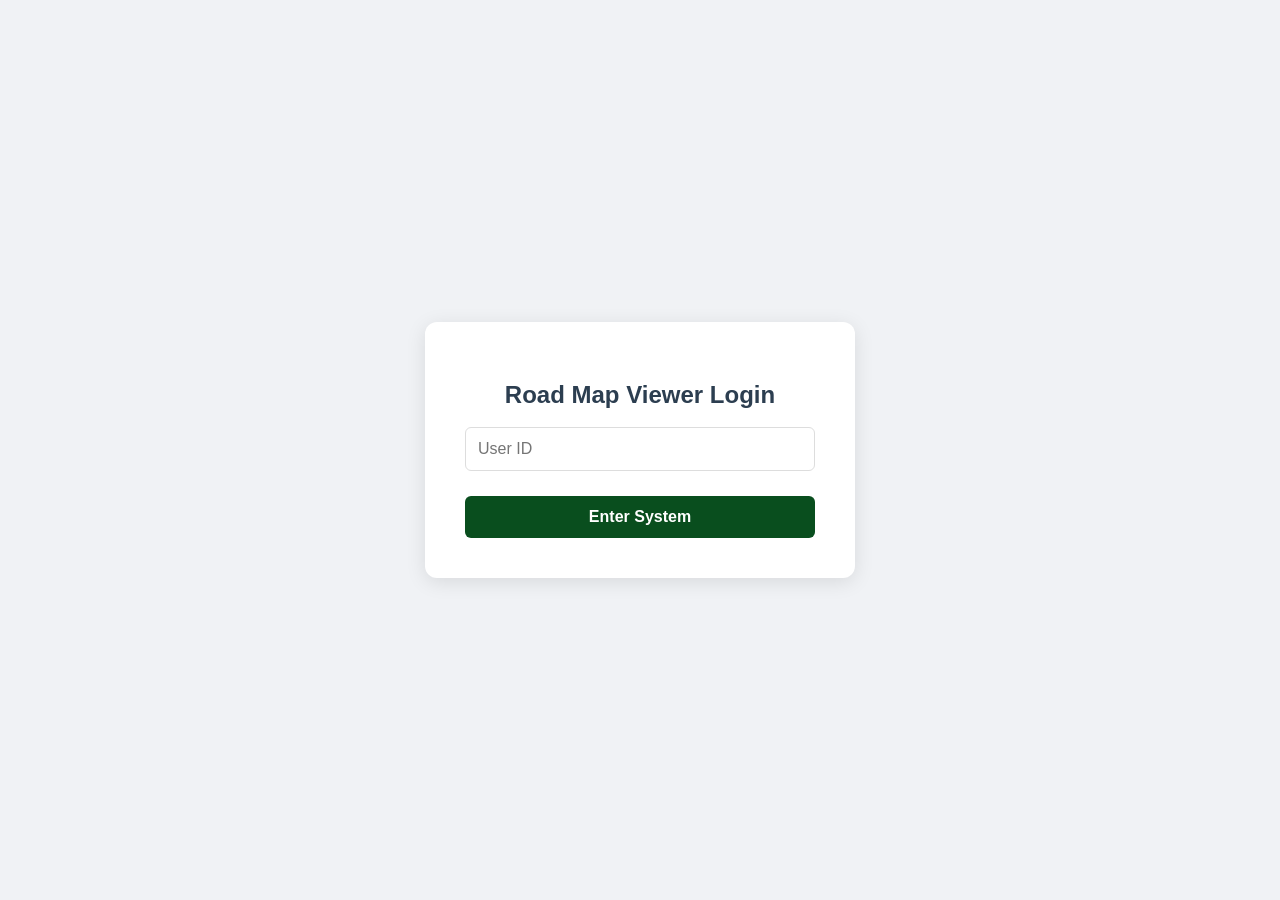
<file: login.html>
<!DOCTYPE html>
<html lang="en">
<head>
    <meta charset="UTF-8">
    <meta name="viewport" content="width=device-width, initial-scale=1.0">
    <title>RMIS v2 - Dev Login</title>
    <style>
        body {
            font-family: 'Segoe UI', Tahoma, Geneva, Verdana, sans-serif;
            background-color: #f0f2f5;
            display: flex;
            justify-content: center;
            align-items: center;
            height: 100vh;
            margin: 0;
        }
        .login-card {
            background: white;
            padding: 2.5rem;
            border-radius: 12px;
            box-shadow: 0 4px 20px rgba(0,0,0,0.1);
            width: 350px;
            text-align: center;
        }
        h2 { color: #2c3e50; margin-bottom: 0.5rem; }
        p { color: #7f8c8d; margin-bottom: 1.5rem; font-size: 0.9rem; }
        
        input {
            width: 100%;
            padding: 12px;
            margin: 10px 0;
            border: 1px solid #ddd;
            border-radius: 6px;
            box-sizing: border-box;
            font-size: 16px;
        }
        
        button {
            width: 100%;
            padding: 12px;
            background-color: #094e1e;
            color: white;
            border: none;
            border-radius: 6px;
            cursor: pointer;
            font-size: 16px;
            font-weight: 600;
            margin-top: 15px;
            transition: background 0.3s;
        }
        button:hover { background-color: #034617; }
        
        #error-msg { 
            color: #e74c3c; 
            margin-top: 15px; 
            font-size: 14px; 
            display: none; 
            background: #fadbd8;
            padding: 10px;
            border-radius: 4px;
        }
    </style>
</head>
<body>

    <div class="login-card">
        <h2>Road Map Viewer Login</h2>
        
        <input type="text" id="username" placeholder="User ID " />
        
        <button onclick="login()">Enter System</button>
        <div id="error-msg">User ID not found</div>
    </div>

    <script>
        async function login() {
            const username = document.getElementById('username').value;
            const errorMsg = document.getElementById('error-msg');

            // Reset error
            errorMsg.style.display = 'none';

            if (!username) {
                errorMsg.textContent = "Please enter a User ID";
                errorMsg.style.display = 'block';
                return;
            }

            try {
                // Send the ID to your Node.js server
                const response = await fetch('https://10.1.4.27:3005/login', {
                    method: 'POST',
                    headers: { 'Content-Type': 'application/json' },
                    body: JSON.stringify({ username: username }) 
                });

                const data = await response.json();

                if (data.success) {
                    // 1. Save the user details in browser memory
                    localStorage.setItem('currentUser', JSON.stringify(data.user));
                    
                    // 2. Redirect to your map page
                    // Make sure your main map file is named 'index.html'
                    window.location.href = 'index.html'; 
                } else {
                    // Show error if ID is wrong
                    errorMsg.textContent = data.message;
                    errorMsg.style.display = 'block';
                }
            } catch (err) {
                console.error(err);
                errorMsg.textContent = "Server Error. Is Node running?";
                errorMsg.style.display = 'block';
            }
        }
        
        // Optional: Allow pressing "Enter" key to login
        document.getElementById("username").addEventListener("keypress", function(event) {
            if (event.key === "Enter") {
                login();
            }
        });
    </script>
</body>
</html>
</file>
